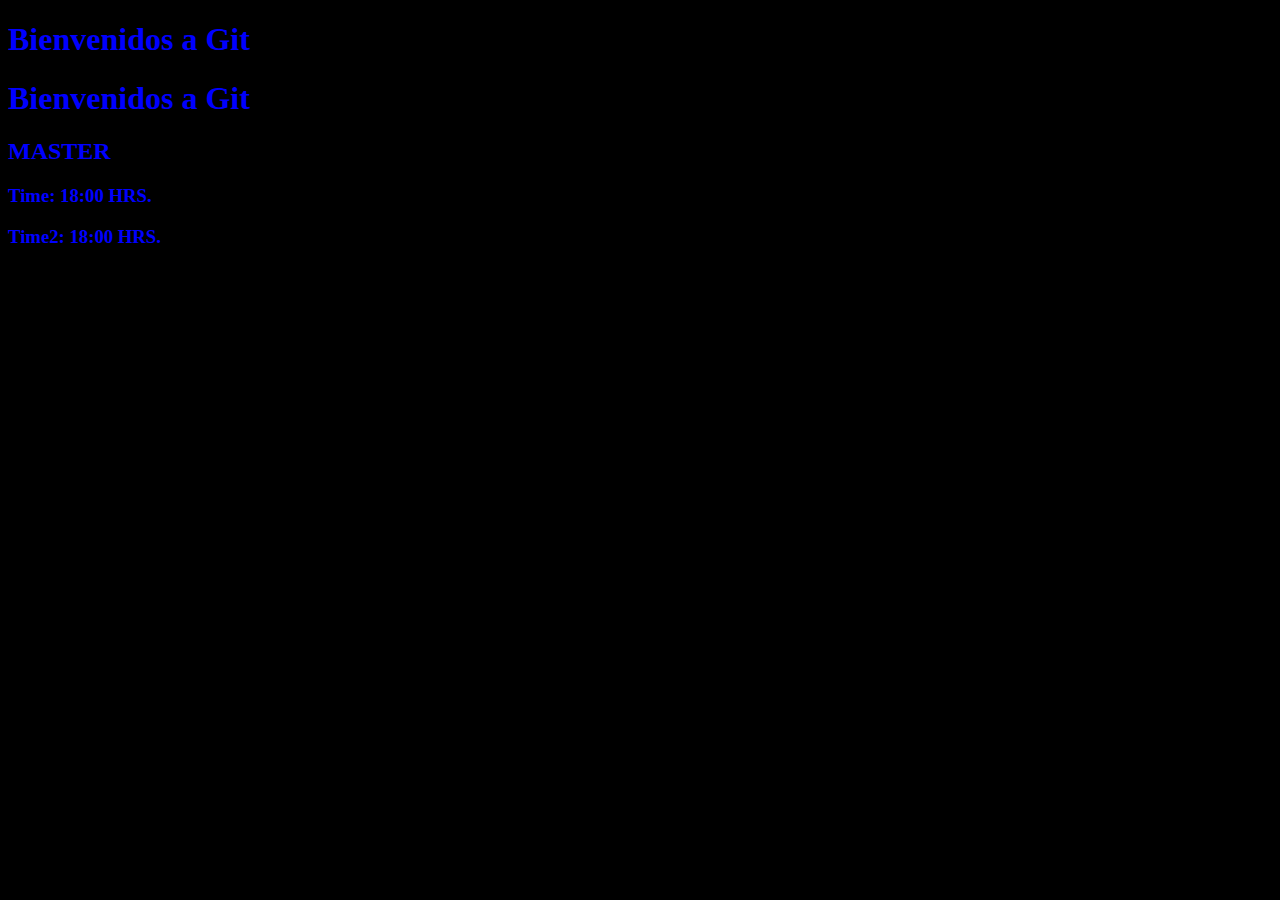
<file: index.html>
<!DOCTYPE html>
<html>
<head>
	<title>Example GIT</title>

	<link rel="stylesheet" type="text/css" href="./css/index.css">
</head>
<body>
	<h1>Bienvenidos a Git</h1>
	<h1>Bienvenidos a Git</h1>
	<h2>MASTER</h2>
	
	<h3>Time: 18:00 HRS.</h3>
	<h3>Time2: 18:00 HRS.</h3>
</body>
<script type="text/javascript" src="./js/index.js"></script>
</html>
</file>
<file: css/index.css>
body{
	background: black;
	color: Blue;
}
</file>
